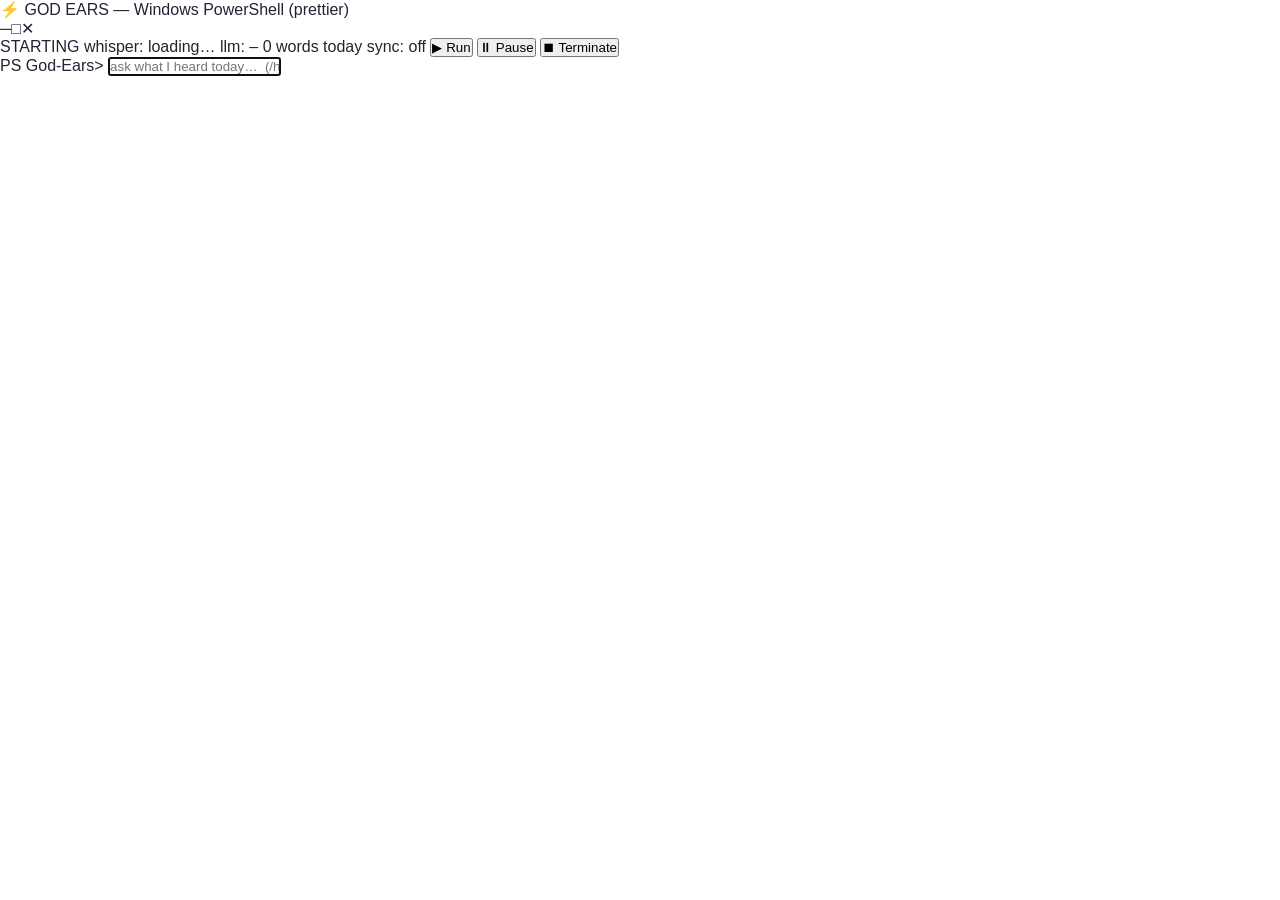
<file: god-ears/static/index.html>
<!DOCTYPE html>
<html lang="en">
<head>
<meta charset="utf-8">
<meta name="viewport" content="width=device-width, initial-scale=1">
<title>GOD EARS — PowerShell</title>
<link rel="stylesheet" href="/static/style.css">
</head>
<body>
<div id="window">

  <div id="titlebar">
    <div class="title"><span class="ps-icon">&#x26A1;</span> GOD EARS &mdash; Windows PowerShell <span class="subtle">(prettier)</span></div>
    <div class="winbtns"><span>&#x2500;</span><span>&#x25A1;</span><span class="x">&#x2715;</span></div>
  </div>

  <div id="statusbar">
    <span class="pill" id="pill-state">STARTING</span>
    <span class="pill dim" id="pill-stt">whisper: loading&hellip;</span>
    <span class="pill dim" id="pill-llm">llm: &ndash;</span>
    <span class="pill dim" id="pill-today">0 words today</span>
    <span class="pill dim" id="pill-sync">sync: off</span>
    <span class="spacer"></span>
    <button class="ctl run"  id="btn-run"  title="resume listening">&#x25B6; Run</button>
    <button class="ctl pause" id="btn-pause" title="pause listening">&#x23F8; Pause</button>
    <button class="ctl term" id="btn-term" title="shut God Ears down">&#x23F9; Terminate</button>
  </div>

  <div id="term"></div>

  <div id="promptline">
    <span id="ps1">PS God-Ears&gt;</span>
    <input id="cmd" autocomplete="off" spellcheck="false"
           placeholder="ask what I heard today&hellip;  (/help for commands)" autofocus>
  </div>

</div>
<script src="/static/app.js"></script>
</body>
</html>
</file>
<file: static/style.css>
/* ═══════════════════════════════════════════════════════════
   LUCY — light prism UI
   Lucy left · chat right (floating droplets)
   camera mode: camera left · lucy right
   ═══════════════════════════════════════════════════════════ */

:root {
  --ink:        #262233;
  --ink-soft:   #6e6880;
  --ink-faint:  #a49ebc;
  --accent:     #7c5cff;
  --accent-2:   #6a4af0;
  --pink:       #ffd6e8;
  --lavender:   #d7d0ff;
  --ice:        #cde4ff;
  --peach:      #ffe9d2;
  --glass:      rgba(255, 255, 255, 0.62);
  --glass-soft: rgba(255, 255, 255, 0.40);
  --glass-edge: rgba(255, 255, 255, 0.85);
  --drop-shadow: 0 12px 32px rgba(124, 92, 255, 0.13), 0 2px 8px rgba(124, 92, 255, 0.07);
  --ease-spring: cubic-bezier(0.34, 1.4, 0.44, 1);
  --ease-smooth: cubic-bezier(0.45, 0.05, 0.15, 1);
}

* { box-sizing: border-box; margin: 0; padding: 0; }

html, body {
  height: 100%;
  overflow: hidden;
  font-family: 'Manrope', sans-serif;
  color: var(--ink);
  -webkit-font-smoothing: antialiased;
}

.mono { font-family: 'JetBrains Mono', monospace; }

/* ── Prism background ─────────────────────────────────────── */
#prism-bg {
  position: fixed; inset: 0;
  background: linear-gradient(160deg, #f6f3fc 0%, #eef1f9 55%, #f3eef7 100%);
  z-index: 0;
}
.blob {
  position: absolute;
  border-radius: 50%;
  filter: blur(90px);
  opacity: 0.55;
  will-change: transform;
}
.b1 { width: 44vw; height: 44vw; left: -10vw; top: -12vw; background: var(--pink);     animation: drift1 34s ease-in-out infinite alternate; }
.b2 { width: 38vw; height: 38vw; right: -8vw; top: 4vh;   background: var(--lavender); animation: drift2 40s ease-in-out infinite alternate; }
.b3 { width: 40vw; height: 40vw; left: 22vw;  bottom: -18vw; background: var(--ice);   animation: drift3 46s ease-in-out infinite alternate; }
.b4 { width: 24vw; height: 24vw; right: 16vw; bottom: -6vw; background: var(--peach);  animation: drift1 52s ease-in-out infinite alternate-reverse; opacity: 0.4; }

@keyframes drift1 { to { transform: translate(6vw, 5vh) scale(1.12); } }
@keyframes drift2 { to { transform: translate(-5vw, 7vh) scale(0.92); } }
@keyframes drift3 { to { transform: translate(4vw, -6vh) scale(1.08); } }

/* ── Top bar ──────────────────────────────────────────────── */
#topbar {
  position: fixed; top: 20px; left: 24px; right: 24px;
  display: flex; justify-content: space-between; align-items: center;
  z-index: 40;
  pointer-events: none;
}
#topbar-right { display: flex; align-items: center; gap: 10px; }
#nodes-btn, #settings-btn {
  pointer-events: auto;
  cursor: pointer;
  font-family: 'JetBrains Mono', monospace;
  font-size: 11px;
  letter-spacing: 0.14em;
  color: var(--ink-soft);
  padding: 10px 18px;
  background: var(--glass);
  backdrop-filter: blur(18px);
  -webkit-backdrop-filter: blur(18px);
  border: 1px solid var(--glass-edge);
  border-radius: 999px;
  box-shadow: var(--drop-shadow);
  transition: color 0.25s, transform 0.25s var(--ease-spring);
}
#nodes-btn:hover, #settings-btn:hover { color: var(--accent); transform: translateY(-1px); }
#nodes-btn.open, #settings-btn.open { color: var(--accent); }
#brand {
  font-family: 'Outfit', sans-serif;
  font-weight: 800;
  font-size: 20px;
  letter-spacing: 0.02em;
  padding: 10px 20px;
  background: var(--glass);
  backdrop-filter: blur(18px);
  -webkit-backdrop-filter: blur(18px);
  border: 1px solid var(--glass-edge);
  border-radius: 999px;
  box-shadow: var(--drop-shadow);
}
#brand span {
  font-family: 'JetBrains Mono', monospace;
  font-weight: 300;
  font-size: 10px;
  letter-spacing: 0.28em;
  text-transform: uppercase;
  color: var(--ink-faint);
  margin-left: 6px;
}
#status-chip {
  display: flex; align-items: center; gap: 8px;
  font-family: 'JetBrains Mono', monospace;
  font-size: 11px;
  letter-spacing: 0.14em;
  color: var(--ink-soft);
  padding: 10px 18px;
  background: var(--glass);
  backdrop-filter: blur(18px);
  -webkit-backdrop-filter: blur(18px);
  border: 1px solid var(--glass-edge);
  border-radius: 999px;
  box-shadow: var(--drop-shadow);
}
#status-dot {
  width: 8px; height: 8px; border-radius: 50%;
  background: #3ecf8e;
  box-shadow: 0 0 8px rgba(62, 207, 142, 0.7);
  transition: background 0.3s, box-shadow 0.3s;
}
#status-dot.listening { background: var(--accent);  box-shadow: 0 0 10px rgba(124,92,255,0.8); animation: pulse-dot 1.1s ease-in-out infinite; }
#status-dot.thinking  { background: #f5a15c; box-shadow: 0 0 10px rgba(245,161,92,0.8);  animation: pulse-dot 0.9s ease-in-out infinite; }
#status-dot.speaking  { background: #ff7eb6; box-shadow: 0 0 10px rgba(255,126,182,0.8); animation: pulse-dot 0.7s ease-in-out infinite; }
#status-dot.off       { background: #c9c4d8; box-shadow: none; }
@keyframes pulse-dot { 50% { transform: scale(1.45); } }

/* ── Nodes & task log panel ───────────────────────────────── */
#task-panel, #settings-panel {
  position: fixed;
  top: 74px; right: 24px;
  width: 360px;
  max-height: 62vh;
  overflow-y: auto;
  z-index: 45;
  padding: 16px 18px;
  background: linear-gradient(135deg, rgba(255,255,255,0.88), rgba(255,255,255,0.62));
  backdrop-filter: blur(22px);
  -webkit-backdrop-filter: blur(22px);
  border: 1px solid var(--glass-edge);
  border-radius: 24px 8px 24px 24px;
  box-shadow: var(--drop-shadow);
  animation: droplet-in 0.4s var(--ease-spring);
  scrollbar-width: none;
}
#task-panel::-webkit-scrollbar, #settings-panel::-webkit-scrollbar { display: none; }

/* ── Settings rows ────────────────────────────────────────── */
.set-row {
  display: flex;
  align-items: center;
  justify-content: space-between;
  gap: 14px;
  padding: 10px 4px;
}
.set-title {
  font: 600 12.5px 'Manrope', sans-serif;
  color: var(--ink);
}
.set-desc {
  font: 400 11px 'Manrope', sans-serif;
  color: var(--ink-soft);
  margin-top: 3px;
  line-height: 1.5;
}
.switch { position: relative; width: 40px; height: 22px; flex: none; cursor: pointer; }
.switch input { opacity: 0; width: 0; height: 0; }
.switch .knob {
  position: absolute; inset: 0;
  border-radius: 999px;
  background: rgba(124, 92, 255, 0.16);
  border: 1px solid var(--glass-edge);
  transition: background 0.25s;
}
.switch .knob::after {
  content: '';
  position: absolute; top: 2px; left: 2px;
  width: 16px; height: 16px;
  border-radius: 50%;
  background: #fff;
  box-shadow: 0 1px 4px rgba(38, 34, 51, 0.3);
  transition: transform 0.25s var(--ease-spring);
}
.switch input:checked + .knob { background: var(--accent); }
.switch input:checked + .knob::after { transform: translateX(18px); }
#set-target {
  flex: none;
  max-width: 140px;
  font: 500 11px 'JetBrains Mono', monospace;
  padding: 6px 8px;
  border-radius: 10px;
  border: 1px solid var(--glass-edge);
  background: var(--glass-soft);
  color: var(--ink);
  outline: none;
  cursor: pointer;
}
.tp-pairing-cmd {
  word-break: break-all;
  cursor: copy;
  user-select: all;
}
.tp-pairing-cmd:hover { color: var(--accent); }
.mini-btn {
  flex: none;
  font: 600 11px 'JetBrains Mono', monospace;
  padding: 5px 11px;
  border-radius: 999px;
  border: 1px solid var(--glass-edge);
  background: var(--glass-soft);
  color: var(--ink);
  cursor: pointer;
  transition: color 0.2s, border-color 0.2s;
}
.mini-btn:hover { color: var(--accent); border-color: rgba(124, 92, 255, 0.6); }
.mini-btn.revoke { padding: 2px 8px; margin-left: 6px; }
.tp-head {
  font-family: 'JetBrains Mono', monospace;
  font-size: 9px;
  letter-spacing: 0.28em;
  text-transform: uppercase;
  color: var(--ink-faint);
  margin: 10px 2px 6px;
}
.tp-head:first-child { margin-top: 0; }
.tp-list { display: flex; flex-direction: column; gap: 5px; }
.tp-row {
  font-family: 'JetBrains Mono', monospace;
  font-size: 11px;
  line-height: 1.5;
  color: var(--ink-soft);
  padding: 7px 10px;
  background: rgba(255,255,255,0.55);
  border: 1px solid rgba(255,255,255,0.8);
  border-radius: 12px;
}
.tp-row b { color: var(--ink); font-weight: 600; }
.tp-caps { color: var(--ink-faint); font-size: 10px; }
.tp-ok    { color: #2fae76; }
.tp-fail  { color: #d9536f; }
.tp-away  { color: var(--ink-faint); }

/* ── Lucy stage ───────────────────────────────────────────── */
#lucy-stage {
  position: fixed;
  bottom: 0;
  left: 3vw;
  width: min(38vw, 430px);
  height: 76vh;
  z-index: 20;
  display: flex;
  align-items: flex-end;
  justify-content: center;
  transition: left 0.95s var(--ease-smooth), width 0.95s var(--ease-smooth), transform 0.95s var(--ease-smooth);
  pointer-events: none;
}
body.camera-mode #lucy-stage {
  left: calc(97vw - min(30vw, 360px));
  width: min(30vw, 360px);
}

#lucy-float {
  position: relative;
  width: 100%;
  height: 100%;
  display: flex;
  align-items: flex-end;
  justify-content: center;
  animation: lucy-hover 5.2s ease-in-out infinite;
  pointer-events: none;
}
@keyframes lucy-hover {
  0%, 100% { transform: translateY(0); }
  50%      { transform: translateY(-12px); }
}

#lucy-sprite {
  position: relative;
  height: min(68vh, 640px);
  aspect-ratio: 440 / 900;
  pointer-events: auto;
  cursor: pointer;
  transition: transform 0.6s var(--ease-spring), filter 0.4s;
  filter: drop-shadow(0 18px 40px rgba(124, 92, 255, 0.22));
}
#lucy-sprite.mirror { transform: scaleX(-1); }
#lucy-sprite.talking { animation: talk-bob 0.42s ease-in-out infinite alternate; }
@keyframes talk-bob { to { translate: 0 -6px; } }

#lucy-sprite img {
  position: absolute; inset: 0;
  width: 100%; height: 100%;
  object-fit: contain;
  object-position: bottom;
  transition: opacity 0.34s ease;
  user-select: none;
}
#pose-b { opacity: 0; }

/* animated clip layer — height-anchored so Lucy stays the same size,
   wider frame allowed to overflow the sprite box for arm room */
#pose-video {
  position: absolute;
  bottom: 0;
  left: 50%;
  transform: translateX(-50%);
  height: 103%;
  width: auto;
  opacity: 0;
  pointer-events: none;
  transition: opacity 0.34s ease;
}
#lucy-sprite.video-active #pose-video { opacity: 1; }
#lucy-sprite.video-active img { opacity: 0 !important; }

#lucy-shadow {
  position: absolute;
  bottom: 8px;
  left: 50%;
  transform: translateX(-50%);
  width: 46%;
  height: 22px;
  border-radius: 50%;
  background: radial-gradient(ellipse, rgba(124, 92, 255, 0.22), transparent 70%);
  animation: shadow-breathe 5.2s ease-in-out infinite;
}
@keyframes shadow-breathe {
  0%, 100% { transform: translateX(-50%) scaleX(1); opacity: 1; }
  50%      { transform: translateX(-50%) scaleX(0.86); opacity: 0.7; }
}

/* ── Lucy speech bubble ───────────────────────────────────── */
#lucy-bubble {
  position: absolute;
  top: 4vh;
  left: 58%;
  max-width: 240px;
  padding: 12px 18px;
  font-size: 14px;
  font-weight: 500;
  line-height: 1.45;
  background: linear-gradient(135deg, rgba(255,255,255,0.85), rgba(255,255,255,0.55));
  backdrop-filter: blur(16px);
  -webkit-backdrop-filter: blur(16px);
  border: 1px solid var(--glass-edge);
  border-radius: 22px 22px 22px 6px;
  box-shadow: var(--drop-shadow);
  z-index: 25;
  opacity: 0;
  transform: translateY(8px) scale(0.9);
  transform-origin: bottom left;
  transition: opacity 0.35s var(--ease-spring), transform 0.35s var(--ease-spring);
  pointer-events: none;
}
#lucy-bubble.show { opacity: 1; transform: translateY(0) scale(1); }
body.camera-mode #lucy-bubble {
  left: auto; right: 58%;
  border-radius: 22px 22px 6px 22px;
  transform-origin: bottom right;
}

/* ── Camera droplet ───────────────────────────────────────── */
#cam-stage {
  position: fixed;
  left: 3vw;
  bottom: 13vh;
  width: min(42vw, 560px);
  z-index: 22;
  transform: translateX(-130%) scale(0.94);
  opacity: 0;
  transition: transform 0.95s var(--ease-smooth), opacity 0.6s ease;
  pointer-events: none;
}
body.camera-mode #cam-stage {
  transform: translateX(0) scale(1);
  opacity: 1;
  pointer-events: auto;
}
#cam-droplet {
  position: relative;
  border-radius: 36px 36px 36px 14px;
  overflow: hidden;
  background: var(--glass-soft);
  backdrop-filter: blur(20px);
  -webkit-backdrop-filter: blur(20px);
  border: 1px solid var(--glass-edge);
  box-shadow: 0 24px 60px rgba(124, 92, 255, 0.20), 0 4px 14px rgba(124, 92, 255, 0.10);
}
#camera-feed {
  display: block;
  width: 100%;
  aspect-ratio: 4 / 3;
  object-fit: cover;
  cursor: crosshair;
}
#detect-overlay {
  position: absolute;
  top: 0; left: 0;
  width: 100%;
  aspect-ratio: 4 / 3;
  pointer-events: none;   /* clicks fall through to the video (snap) */
  z-index: 2;
}
#detect-bar {
  position: absolute;
  top: 12px; left: 14px; right: 14px;
  z-index: 4;
  display: none;
}
#cam-droplet.detecting #detect-bar { display: block; }
#detect-query {
  width: 100%;
  padding: 9px 16px;
  border: 1px solid var(--glass-edge);
  border-radius: 999px;
  background: rgba(38, 34, 51, 0.45);
  color: #fff;
  backdrop-filter: blur(10px);
  -webkit-backdrop-filter: blur(10px);
  font: 500 12px 'Manrope', sans-serif;
  letter-spacing: 0.02em;
  outline: none;
  transition: background 0.2s, border-color 0.2s;
}
#detect-query::placeholder { color: rgba(255, 255, 255, 0.55); }
#detect-query:focus { background: rgba(38, 34, 51, 0.65); border-color: rgba(124, 92, 255, 0.6); }

#snap-overlay {
  position: absolute; inset: 0 0 42px 0;
  display: none;
  z-index: 3;
}
#snap-overlay.active { display: block; }
#snap-overlay img {
  width: 100%; height: 100%;
  object-fit: cover;
  cursor: pointer;
  animation: snap-flash 0.4s ease;
}
@keyframes snap-flash {
  0% { filter: brightness(2.2) saturate(0.4); }
  100% { filter: brightness(1); }
}
#snap-clear {
  position: absolute; top: 12px; right: 12px;
  width: 32px; height: 32px;
  border: none;
  border-radius: 50%;
  background: rgba(38, 34, 51, 0.55);
  color: white;
  font-size: 14px;
  cursor: pointer;
  backdrop-filter: blur(8px);
  transition: transform 0.2s var(--ease-spring), background 0.2s;
}
#snap-clear:hover { transform: scale(1.12); background: rgba(38, 34, 51, 0.8); }

#cam-footer {
  display: flex;
  justify-content: space-between;
  align-items: center;
  flex-wrap: wrap;
  gap: 4px 12px;
  padding: 11px 20px;
  font-size: 10px;
  letter-spacing: 0.22em;
  text-transform: uppercase;
  color: var(--ink-soft);
}
#cam-footer-right {
  display: flex; align-items: center; gap: 14px;
}
#detect-stats {
  font-family: 'JetBrains Mono', monospace;
  color: var(--ink-soft);
  text-transform: none;
  letter-spacing: 0.06em;
  white-space: nowrap;
}
#detect-btn { white-space: nowrap; }
#detect-btn {
  font-family: 'JetBrains Mono', monospace;
  display: flex; align-items: center; gap: 6px;
  border: none; background: none; padding: 0;
  font-size: 10px;
  letter-spacing: 0.22em;
  text-transform: uppercase;
  color: var(--ink-soft);
  cursor: pointer;
  transition: color 0.2s;
}
#detect-btn i {
  width: 7px; height: 7px; border-radius: 50%;
  background: currentColor;
}
#detect-btn:hover { color: #7c5cff; }
#detect-btn.active { color: #7c5cff; }
#detect-btn.active i {
  box-shadow: 0 0 6px rgba(124, 92, 255, 0.8);
  animation: pulse-dot 1.4s ease-in-out infinite;
}
#cam-live {
  font-family: 'JetBrains Mono', monospace;
  display: flex; align-items: center; gap: 6px;
  color: #2fae76;
}
#cam-live i {
  width: 7px; height: 7px; border-radius: 50%;
  background: #3ecf8e;
  box-shadow: 0 0 6px rgba(62, 207, 142, 0.8);
  animation: pulse-dot 1.4s ease-in-out infinite;
}

/* ── Chat flow ────────────────────────────────────────────── */
#chat-flow {
  position: fixed;
  top: 84px;
  bottom: 108px;
  left: calc(3vw + min(38vw, 430px) + 2vw);
  right: 4vw;
  z-index: 10;
  transition: left 0.95s var(--ease-smooth), right 0.95s var(--ease-smooth);
}
body.camera-mode #chat-flow {
  left: calc(3vw + min(42vw, 560px) + 2vw);
  right: calc(min(30vw, 360px) + 4vw);
}

#messages {
  height: 100%;
  overflow-y: auto;
  display: flex;
  flex-direction: column;
  gap: 14px;
  padding: 30px 6px 16px;
  scrollbar-width: none;
  mask-image: linear-gradient(to bottom, transparent 0, black 44px, black 100%);
  -webkit-mask-image: linear-gradient(to bottom, transparent 0, black 44px, black 100%);
}
#messages::-webkit-scrollbar { display: none; }

.msg-row {
  display: flex;
  flex-direction: column;
  max-width: 78%;
  animation: droplet-in 0.5s var(--ease-spring) both;
}
/* conversation grows from the bottom, like talking to someone */
#messages > :first-child { margin-top: auto; }

/* planner routing chip — shows where a task ran */
.task-note {
  align-self: flex-start;
  font-family: 'JetBrains Mono', monospace;
  font-size: 10px;
  letter-spacing: 0.08em;
  color: var(--ink-faint);
  padding: 5px 14px;
  background: rgba(255, 255, 255, 0.45);
  border: 1px solid rgba(255, 255, 255, 0.7);
  border-radius: 999px;
  animation: droplet-in 0.4s var(--ease-spring) both;
}
.msg-row.ai   { align-self: flex-start; align-items: flex-start; }
.msg-row.user { align-self: flex-end;   align-items: flex-end; }

@keyframes droplet-in {
  0%   { opacity: 0; transform: translateY(16px) scale(0.88); }
  65%  { transform: translateY(-3px) scale(1.015); }
  100% { opacity: 1; transform: translateY(0) scale(1); }
}

.msg-label {
  font-family: 'JetBrains Mono', monospace;
  font-size: 9px;
  letter-spacing: 0.26em;
  text-transform: uppercase;
  color: var(--ink-faint);
  margin: 0 14px 5px;
}

.msg-bubble {
  position: relative;
  padding: 13px 19px;
  font-size: 15px;
  line-height: 1.55;
  font-weight: 500;
  word-wrap: break-word;
  white-space: pre-wrap;
  backdrop-filter: blur(16px);
  -webkit-backdrop-filter: blur(16px);
  box-shadow: var(--drop-shadow);
  border: 1px solid var(--glass-edge);
}
/* specular droplet highlight */
.msg-bubble::before {
  content: '';
  position: absolute;
  top: 7px; left: 14px;
  width: 26px; height: 10px;
  border-radius: 50%;
  background: radial-gradient(ellipse, rgba(255,255,255,0.95), transparent 72%);
  pointer-events: none;
}

.msg-row.ai .msg-bubble {
  background: linear-gradient(135deg, rgba(255,255,255,0.82), rgba(255,255,255,0.5));
  border-radius: 24px 24px 24px 8px;
  color: var(--ink);
}
.msg-row.user .msg-bubble {
  background: linear-gradient(135deg, rgba(124,92,255,0.24), rgba(124,92,255,0.10));
  border-color: rgba(255,255,255,0.75);
  border-radius: 24px 24px 8px 24px;
  color: #3a2f6b;
}

/* streaming cursor */
.msg-bubble.stream-cursor::after {
  content: '▍';
  color: var(--accent);
  animation: blink 0.85s steps(2) infinite;
  font-weight: 400;
}
@keyframes blink { 50% { opacity: 0; } }

/* thinking dots */
.bubble-dots {
  display: inline-flex;
  gap: 6px;
  padding: 17px 20px;
}
.bubble-dots span {
  width: 8px; height: 8px;
  border-radius: 50%;
  background: var(--accent);
  opacity: 0.4;
  animation: dot-bounce 1.2s ease-in-out infinite;
}
.bubble-dots span:nth-child(2) { animation-delay: 0.15s; }
.bubble-dots span:nth-child(3) { animation-delay: 0.3s; }
@keyframes dot-bounce {
  0%, 60%, 100% { transform: translateY(0); opacity: 0.35; }
  30%           { transform: translateY(-6px); opacity: 1; }
}

/* ── Input dock ───────────────────────────────────────────── */
#dock {
  position: fixed;
  bottom: 26px;
  right: 4vw;
  width: min(620px, 54vw);
  display: flex;
  align-items: center;
  gap: 10px;
  padding: 10px 12px;
  background: var(--glass);
  backdrop-filter: blur(22px);
  -webkit-backdrop-filter: blur(22px);
  border: 1px solid var(--glass-edge);
  border-radius: 999px;
  box-shadow: 0 18px 44px rgba(124, 92, 255, 0.18);
  z-index: 30;
  transition: right 0.95s var(--ease-smooth), width 0.95s var(--ease-smooth);
}
body.camera-mode #dock {
  right: calc(min(30vw, 360px) + 4vw);
  width: min(520px, 40vw);
}

#dock button {
  flex-shrink: 0;
  width: 44px; height: 44px;
  border: none;
  border-radius: 50%;
  display: flex;
  align-items: center;
  justify-content: center;
  cursor: pointer;
  color: var(--ink-soft);
  background: rgba(255, 255, 255, 0.55);
  border: 1px solid rgba(255, 255, 255, 0.9);
  transition: transform 0.25s var(--ease-spring), background 0.25s, color 0.25s, box-shadow 0.25s;
}
#dock button svg { width: 19px; height: 19px; }
#dock button:hover {
  transform: translateY(-2px) scale(1.06);
  color: var(--accent);
  box-shadow: 0 8px 20px rgba(124, 92, 255, 0.25);
}
#dock button:active { transform: scale(0.94); }

#cam-btn.active { background: var(--accent); color: white; border-color: var(--accent-2); }

#ptt-btn { position: relative; }
#ptt-btn.active {
  background: var(--accent);
  color: white;
  border-color: var(--accent-2);
}
#ptt-ring {
  position: absolute; inset: -5px;
  border-radius: 50%;
  border: 2px solid var(--accent);
  opacity: 0;
  pointer-events: none;
}
#ptt-btn.active #ptt-ring { animation: ring-pulse 1.1s ease-out infinite; }
@keyframes ring-pulse {
  0%   { transform: scale(0.85); opacity: 0.9; }
  100% { transform: scale(1.5);  opacity: 0; }
}

#text-input {
  flex: 1;
  min-width: 0;
  border: none;
  outline: none;
  background: transparent;
  font-family: 'Manrope', sans-serif;
  font-size: 15px;
  font-weight: 500;
  color: var(--ink);
  padding: 8px 6px;
}
#text-input::placeholder { color: var(--ink-faint); }

#send-btn {
  background: var(--accent) !important;
  color: white !important;
  border-color: var(--accent-2) !important;
}
#send-btn:hover { box-shadow: 0 8px 22px rgba(124, 92, 255, 0.45) !important; }

/* ── Small screens ────────────────────────────────────────── */
@media (max-width: 900px) {
  #lucy-stage { width: 34vw; left: 0; }
  #chat-flow  { left: 36vw; right: 3vw; }
  #dock       { right: 3vw; width: 60vw; }
}

@media (prefers-reduced-motion: reduce) {
  .blob, #lucy-float, #lucy-shadow { animation: none !important; }
}
</file>
